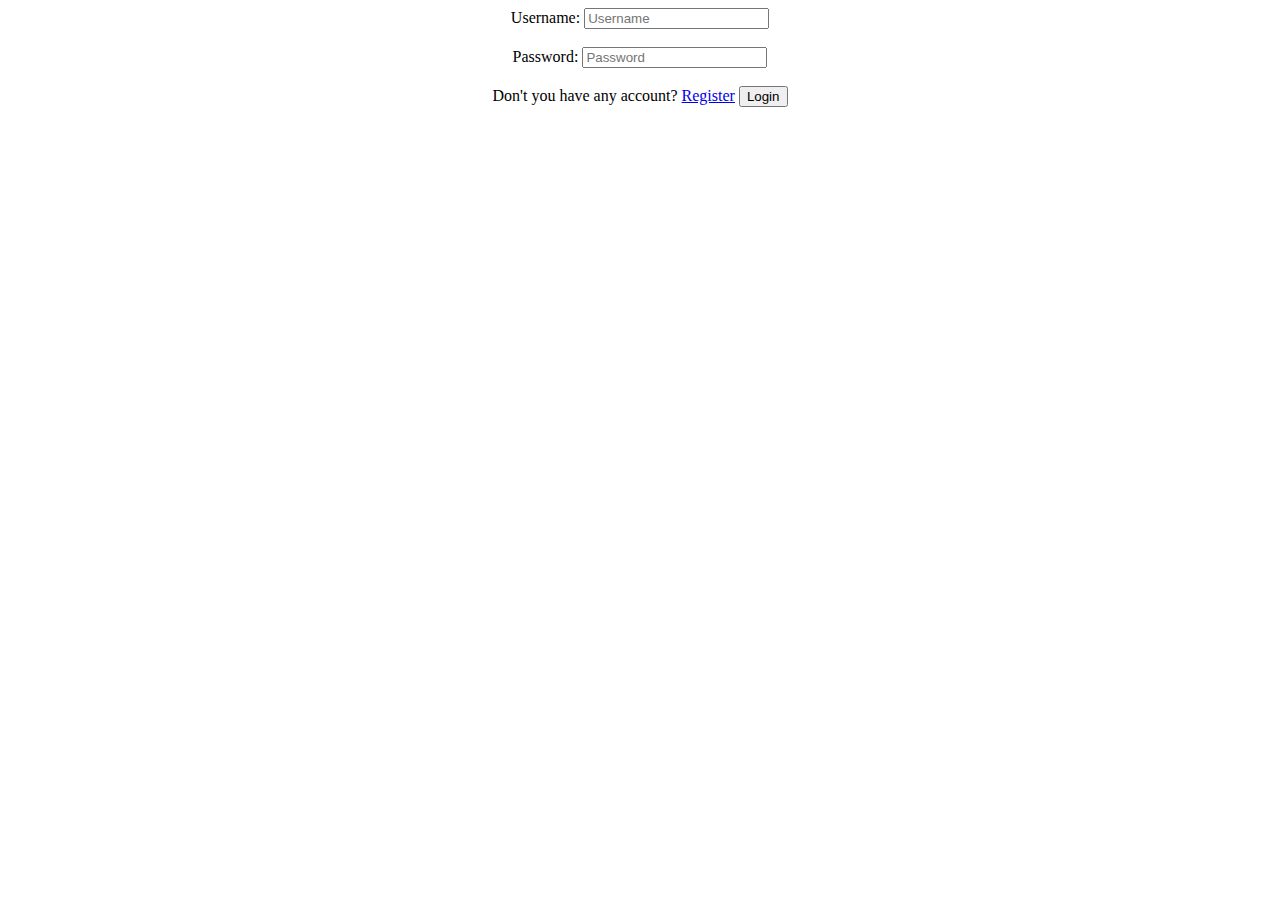
<file: src/main/resources/templates/login.html>
<!DOCTYPE html>
<html lang="en">
<head>
    <meta charset="UTF-8">
    <title>Login page</title>
</head>
<body>
<center>
<form method="post" action="/auth/login">
    <label for="username">Username: </label>
    <input type="text" id="username" required name="username" placeholder="Username"><br><br>
    <label for="password">Password: </label>
    <input type="password" id="password" required name="password" placeholder="Password"><br><br>
    <span>Don't you have any account? <a href="/auth/register">Register</a></span>
    <input type="submit" value="Login">
</form>
</center>
</body>
</html>
</file>
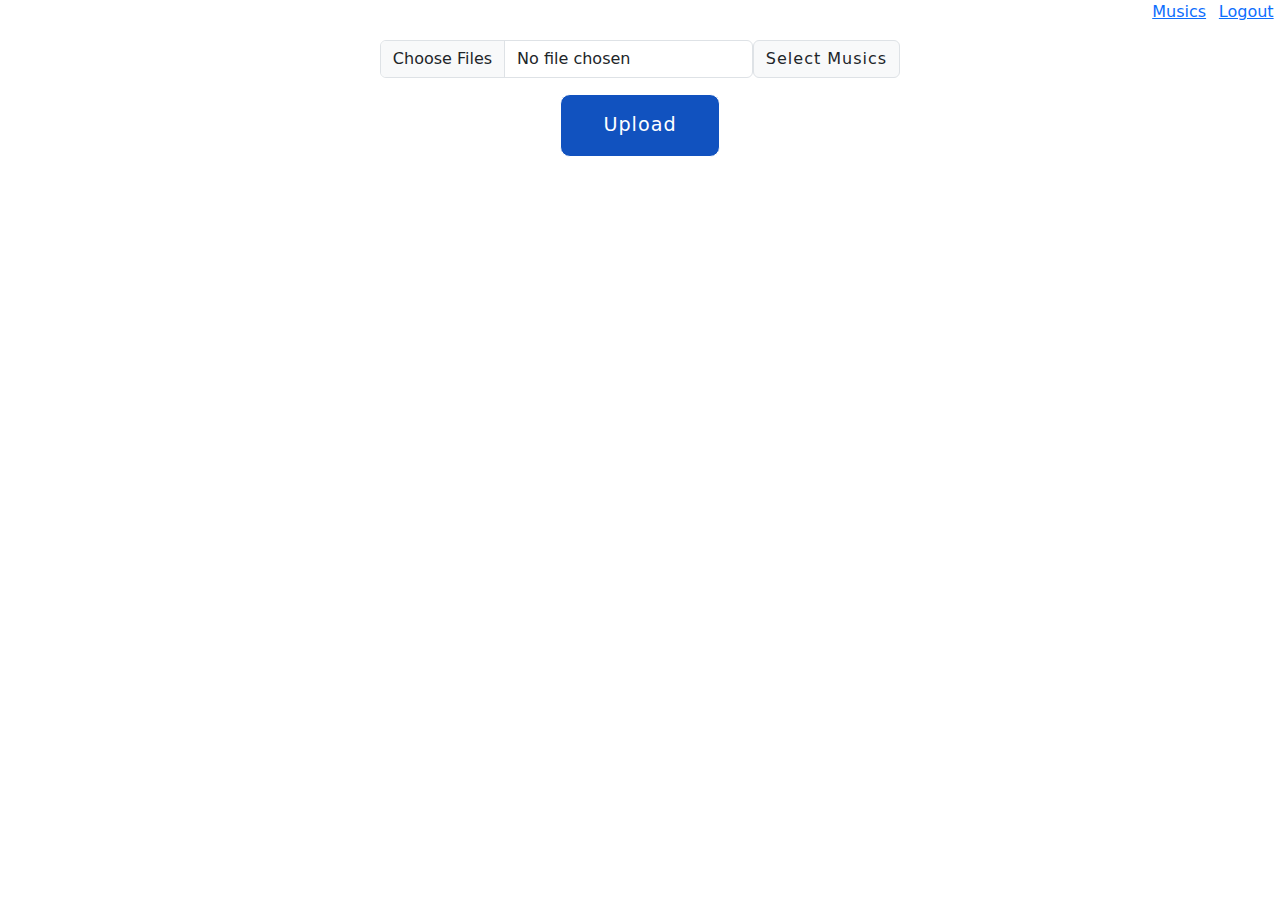
<file: src/main/resources/templates/music.html>
<!DOCTYPE html>
<html lang="en">
<head>
    <meta charset="UTF-8">
    <title>Upload your musics</title>
    <link rel="stylesheet" href="https://cdn.jsdelivr.net/npm/bootstrap@5.2.0-beta1/dist/css/bootstrap.min.css">
    <style>
        nav{
            width: 100%;
            display: flex;
            justify-content: flex-end;
            align-items: center;
        }
        ul li a{
            margin: 0.2rem;
            padding: 0.2rem;
        }
        #upload{
            display: flex;
            justify-content: center;
            align-items: center;
            width: 10rem;
            padding: 1rem;
            color: white;
            background: #1152bf;
            border: 1px solid white;
            border-radius: 10px;
            font-size: 1.2rem;
            letter-spacing: 1px;
        }
        label{
            display: flex;
            justify-content: center;
            align-items: center;
            max-width: 10rem;
            padding: 1rem;
            color: white;
            background: #1152bf;
            border: 1px solid white;
            border-radius: 5px;
            font-size: 1.2rem;
            letter-spacing: 1px;
        }
        .grp{
            display: flex;
            justify-content: center;
            align-items: center;
            max-width: 60%;
            margin: auto;
        }
    </style>
</head>
<body>
<nav>
    <ul style="display: flex;list-style: none">
        <li><a href="/">Musics</a></li>
        <li><a href="/auth/logout">Logout</a></li>
    </ul>
</nav>
<center>
<form method="post" action="/upload" enctype="multipart/form-data">
    <div class="input-group mb-3">
        <div class="grp">
            <input type="file" required accept="audio/*" class="form-control" name="music" multiple id="inputGroupFile02">
            <label class="input-group-text" for="inputGroupFile02">Select Musics</label>
        </div>
    </div>
    <input type="submit" id="upload" value="Upload">
</form>

</center>
<script src="https://cdn.jsdelivr.net/npm/bootstrap@5.2.0-beta1/dist/js/bootstrap.bundle.min.js
"></script>
</body>
</html>
</file>
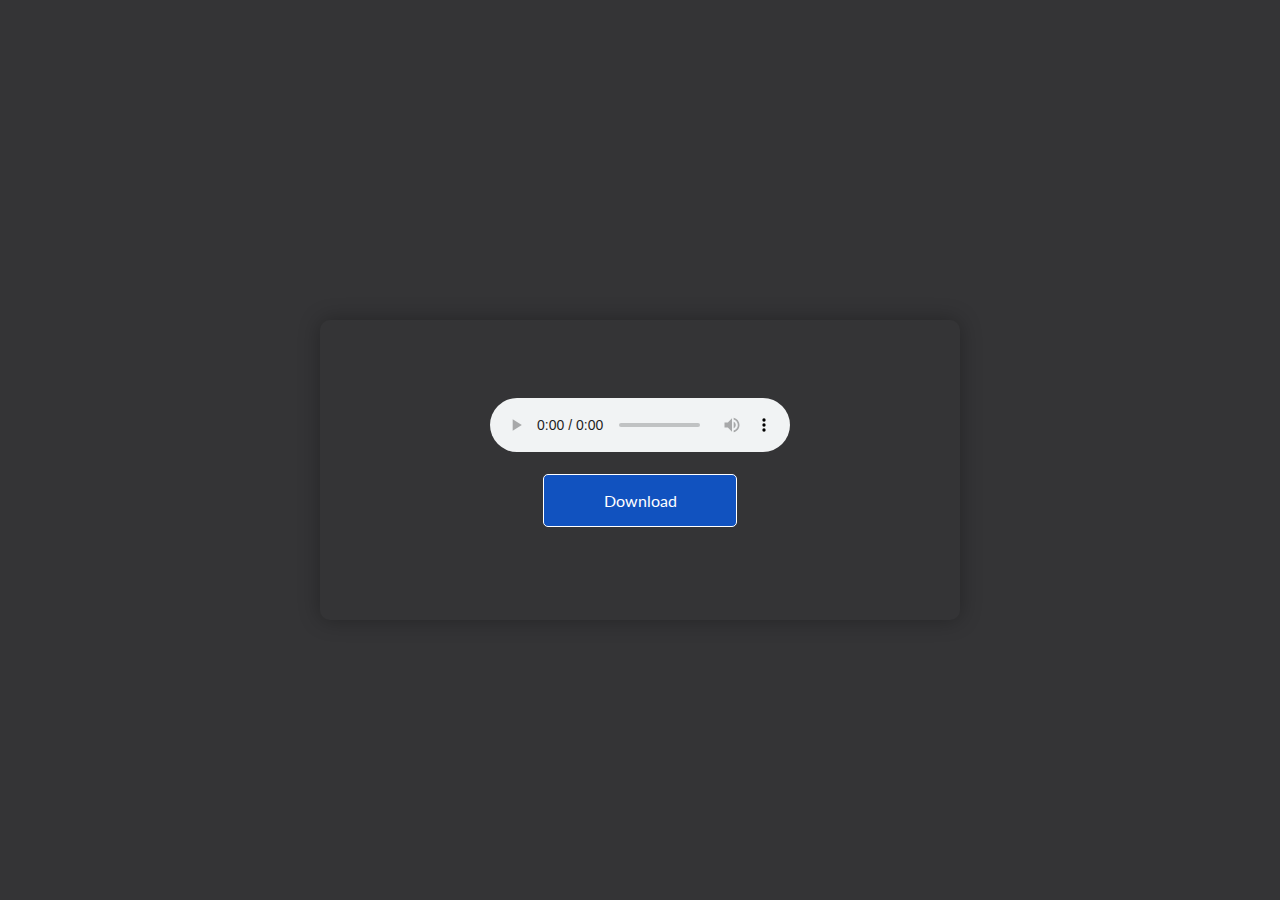
<file: src/main/resources/templates/play.html>
<!DOCTYPE html>
<html lang="en">
<head>
    <meta charset="UTF-8">
    <title>Play</title>
    <link rel="stylesheet" href="style.css">
    <style>
        a{
            display: flex;
            width: auto;
            max-width: 10rem;
            height: auto;
            padding: 1rem;
            justify-content: center;
            align-items: center;
            text-decoration: none;
            border: 1px solid white;
            outline: none;
            color: white;
            background: #1152bf;
            border-radius: 5px;
            cursor: pointer;
        }
    </style>
</head>
<body>
<div>
</div>
<center>
    <article>
        <div class="cont">
            <h3 th:text="${music.name}"></h3>
        </div>
        <audio class="audio" controls="controls">
            <source type="audio/mpeg" th:src="@{${music.path}}">
        </audio><br><br>
        <a style="margin: auto" th:href="@{${music.path}}" th:download="${music.name}">Download</a>
    </article>
</center>
<script>
    $('audio').mediaelementplayer({
        features: ['playpause','progress','current','tracks','fullscreen']
    });
</script>
</body>
</html>
</file>
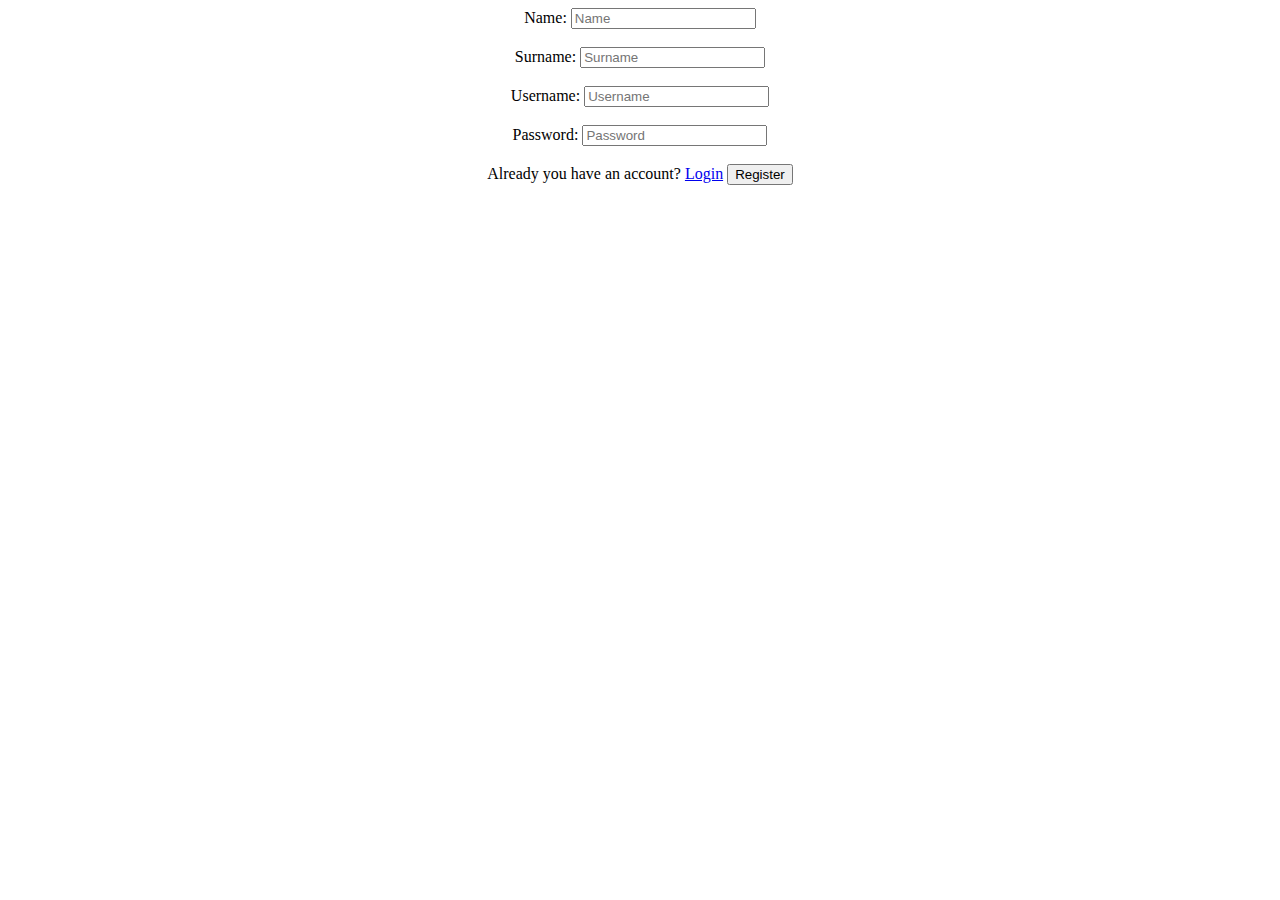
<file: src/main/resources/templates/register.html>
<!DOCTYPE html>
<html lang="en">
<head>
    <meta charset="UTF-8">
    <title>Register page</title>
</head>
<body>
<center>
    <form method="post" action="/auth/register">
        <label for="name">Name: </label>
        <input type="text" id="name" required minlength="3" name="name" placeholder="Name"><br><br>
        <label for="surname">Surname: </label>
        <input type="text" id="surname" required minlength="3" name="surname" placeholder="Surname"><br><br>
        <label for="username">Username: </label>
        <input type="text" id="username" required minlength="3" name="username" placeholder="Username"><br><br>
        <label for="password">Password: </label>
        <input type="password" id="password" required minlength="5"  name="password" placeholder="Password"><br><br>
        <span>Already you have an account? <a href="/auth/login">Login</a></span>
        <input type="submit" value="Register"><br><br>
    </form>
</center>
</body>
</html>
</file>
<file: src/main/resources/templates/style.css>
@import 'https://fonts.googleapis.com/css?family=Lato';

* {
    outline: none;
}

body {
    background: #343436;
    font-family: 'Lato';
}

/*👇 for preload play/pause svg 😎*/
body:after {
    position: absolute;
    width: 0;
    height: 0;
    overflow: hidden;
    z-index: -1;
    content: url(https://s3-us-west-2.amazonaws.com/s.cdpn.io/163884/play.svg)
    url(https://s3-us-west-2.amazonaws.com/s.cdpn.io/163884/pause.svg);
}

article{
    position: absolute;
    width: 50%;
    height: 300px;
    top: 40px;
    left: 0;
    bottom: 0;
    right: 0;
    margin: auto;
    text-align: center;
    padding: 50px 5%;
    box-sizing: border-box;
    box-shadow: 0 0 21px 0px rgba(0,0,0,0.3);
    border-radius: 10px;
}

.cont{
    margin-bottom: 28px;
}

.cont h3{
    font-family: 'Lato';
    font-size: 50px;
    margin: 0 0 10px 0;
    color: #ccc;
}

.cont time{
    font-family: 'Lato';
    font-size: 12px;
    color: #999;

}

/*
*style audio tag
*/

.mejs-container {
    background: #000;
    font-family: Helvetica, Arial;
    text-align: left;
    vertical-align: top;
    text-indent: 0;
    width: 100% !important;
    height: 50px !important;
    border-radius: 5px;
}

.mejs-container .mejs-controls {
    height: 100%;
    background: transparent;
    display: flex;
}

.mejs-controls .mejs-time-rail span,
.mejs-controls .mejs-time-rail a {
    display: block;
    width: 180px;
    height: 100%;
    border-radius: 0px;
    cursor: pointer;
}

.mejs-controls div.mejs-time-rail {
    padding-top: initial;
    height: 100%;
}

.mejs-controls .mejs-time-rail .mejs-time-total {
    margin: 0
}

.mejs-container .mejs-controls .mejs-time {
    color: #fff;
    display: block;
    height: 27px;
    width: auto;
    padding: 0;
    line-height: 25px;
    overflow: hidden;
    text-align: center;
    -moz-box-sizing: content-box;
    -webkit-box-sizing: content-box;
    box-sizing: content-box;
}

.mejs-container .mejs-controls .mejs-time {
    position: absolute;
    color: rgba(256, 256, 256, 0.3);
    right: 10px;
    bottom: 0;
    top: 0;
    margin: auto;
    font-family: 'Lato';
    font-size: 32px;
    pointer-events: none;
}

.mejs-controls .mejs-time-rail .mejs-time-float-corner {
    display: none;
}

.mejs-controls .mejs-time-rail .mejs-time-float {
    position: absolute;
    background: #000;
    width: 46px;
    height: 20px;
    border: none;
    top: -25px;
    margin-left: -18px;
    text-align: center;
    color: #fff;
    border-radius: 3px;
}

.mejs-controls .mejs-time-rail .mejs-time-float-current {
    margin: 0;
    margin-top: 4px;
    width: 100%;
    display: block;
    text-align: center;
    left: 0;
}

.mejs-container .mejs-controls div {
    height: 100%;
    width: 50px;
    position: relative;
}

.mejs-controls .mejs-button button {
    margin: 0;
    padding: 0;
    position: relative;
    height: 100%;
    width: 100%;
    border: 0 !important;
    background: transparent;
    outline: none;
}

.mejs-controls .mejs-play:after {
    position: absolute;
    content: "";
    background: url(https://s3-us-west-2.amazonaws.com/s.cdpn.io/163884/play.svg) no-repeat;
    width: 17px;
    height: 22px;
    top: 0;
    left: 0;
    bottom: 0;
    right: 0;
    margin: auto;
    transition: all 100ms linear;
    pointer-events: none;
}

.mejs-controls .mejs-pause:after {
    position: absolute;
    content: "";
    background: url(https://s3-us-west-2.amazonaws.com/s.cdpn.io/163884/pause.svg) no-repeat;
    width: 13px;
    height: 22px;
    top: 0;
    left: 0;
    bottom: 0;
    right: 0;
    margin: auto;
    transition: all 100ms linear;
    pointer-events: none;
}

.mejs-controls .mejs-time-rail .mejs-time-total {
    background: #292929;
}

.mejs-controls .mejs-time-rail .mejs-time-loaded {
    background: #3c3838;
    background-image: -webkit-gradient(linear, 0 0, 100% 100%, color-stop(.25, rgba(255, 255, 255, .2)), color-stop(.25, transparent), color-stop(.5, transparent), color-stop(.5, rgba(255, 255, 255, .2)), color-stop(.75, rgba(255, 255, 255, .2)), color-stop(.75, transparent), to(transparent));
    background-image: -moz-linear-gradient( -45deg, rgba(255, 255, 255, .2) 25%, transparent 25%, transparent 50%, rgba(255, 255, 255, .2) 50%, rgba(255, 255, 255, .2) 75%, transparent 75%, transparent);
    background-size: 50px 50px;
    animation: move 3s linear infinite;
    opacity: 0.1;
}

.mejs-controls .mejs-time-rail .mejs-time-current {
    background: linear-gradient(to right, #03A9F4, #ff00ff);
}

.mejs-controls .mejs-button button:focus {
    outline: none;
}

@-webkit-keyframes move {
    0% {
        background-position: 0 0;
    }
    100% {
        background-position: 50px 50px;
    }
}
</file>
